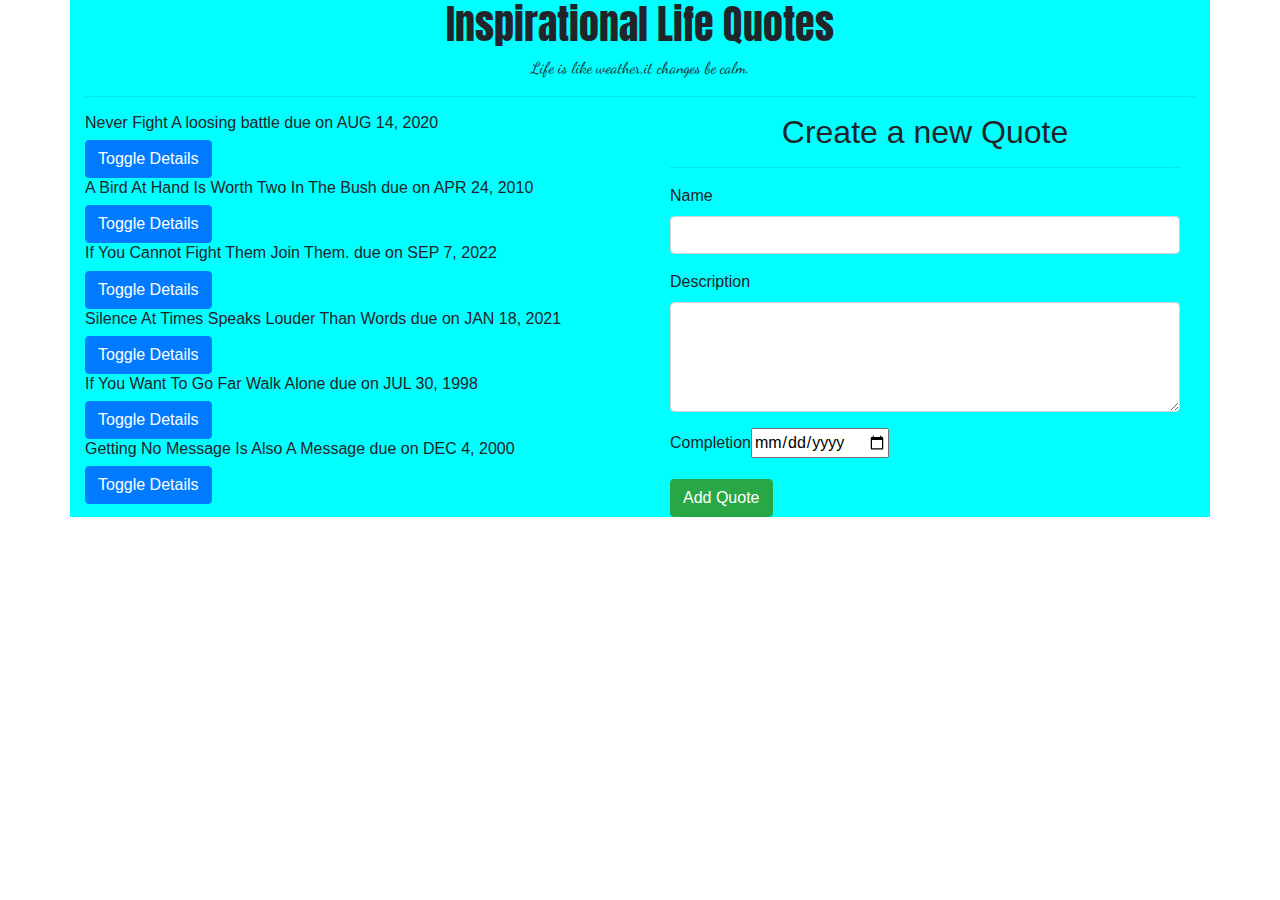
<file: index.html>
<!doctype html>
<html lang="en">
<head>
  <meta charset="utf-8">
  <title>Quotes</title>
  <link href="https://fonts.googleapis.com/css2?family=Anton&display=swap" rel="stylesheet">
  <link href="https://fonts.googleapis.com/css2?family=Anton&family=Dancing+Script:wght@700&display=swap" rel="stylesheet">
  <base href="./">  <meta name="viewport" content="width=device-width, initial-scale=1">
  <link rel="icon" type="image/x-icon" href="favicon.ico">
<link rel="stylesheet" href="styles.64e14aab84a3ee325c0e.css"></head>
<body>
  <app-root></app-root>
<script src="runtime.e227d1a0e31cbccbf8ec.js" defer></script><script src="polyfills.a4021de53358bb0fec14.js" defer></script><script src="main.ac68615e5a31f7fd0a04.js" defer></script></body>
</html>
</file>
